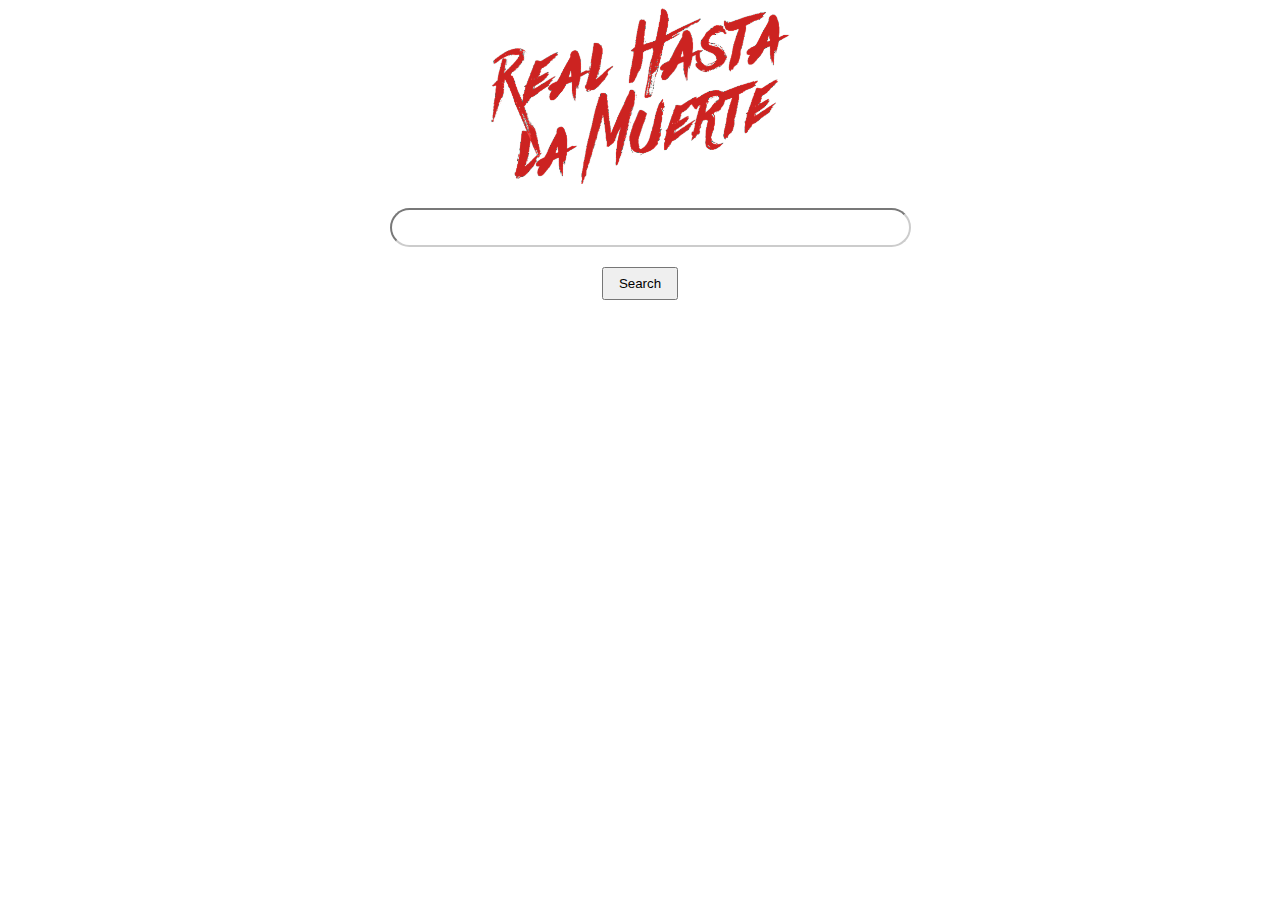
<file: src/main/resources/static/index.html>
<!DOCTYPE html>
<html lang="en">
<head>
    <meta charset="UTF-8">
    <meta http-equiv="X-UA-Compatible" content="IE=edge">
    <meta name="viewport" content="width=device-width, initial-scale=1.0">
    <title>Real hasta la muerte</title>
    <link rel="stylesheet" href="style.css">
</head>
<body>

    <div id="main">

        <img id="logo" src ="img/logo.png"/>
        <input id="searchInput" type="text"/>
        <button onclick="searching()" id="buttonSearch">Search</button>
    </div>


    <script>

       function searching(){
            let textSearch = document.getElementById('searchInput').value;
            document.location.href = 'results.html?query=' + textSearch;
        }

    </script>
</body>
</html>
</file>
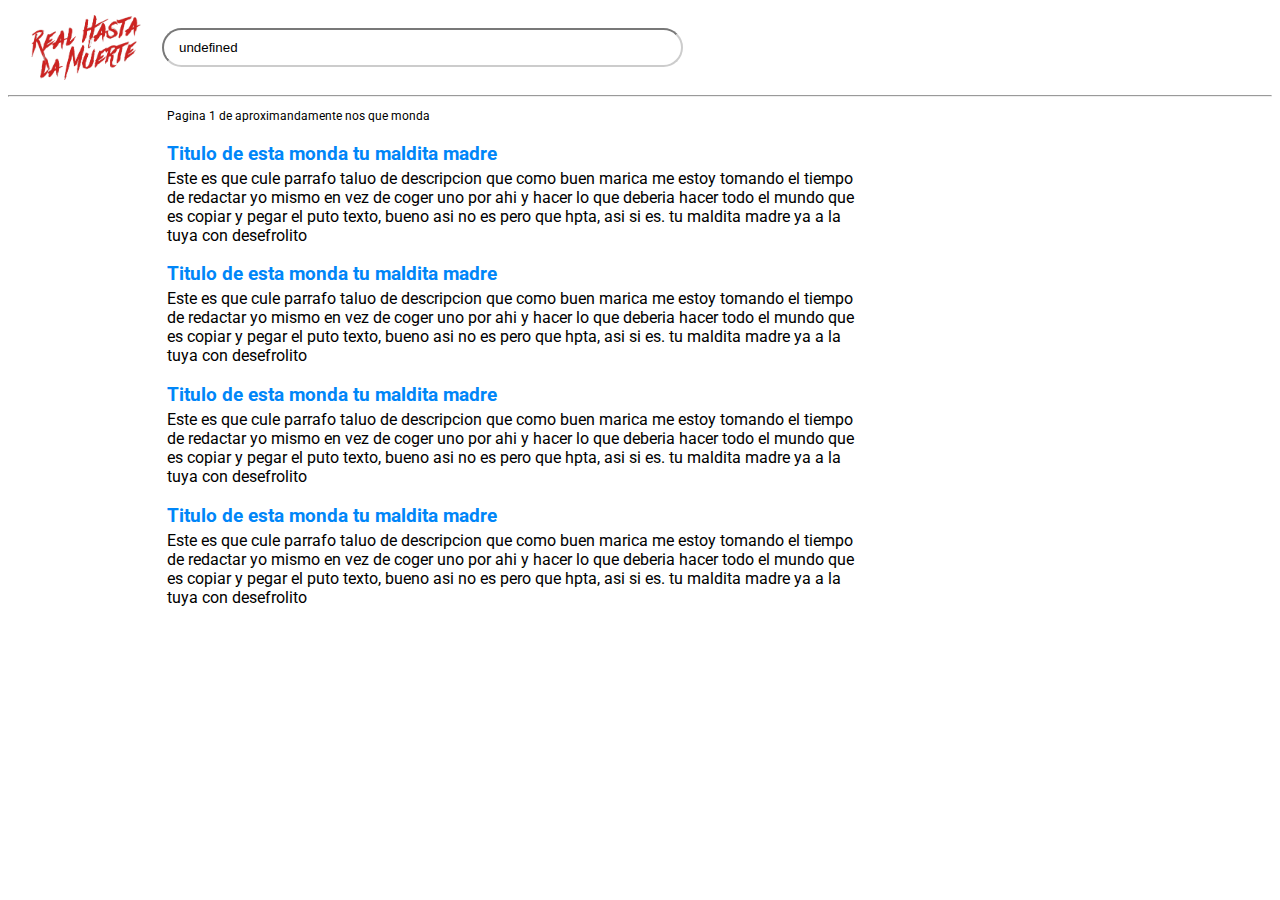
<file: src/main/resources/static/results.html>
<!DOCTYPE html>
<html lang="en">

<head>
    <meta charset="UTF-8">
    <meta http-equiv="X-UA-Compatible" content="IE=edge">
    <meta name="viewport" content="width=device-width, initial-scale=1.0">
    <title>Real hasta la muerte</title>
    <link rel="stylesheet" href="results.css">
    <link rel="preconnect" href="https://fonts.googleapis.com">
    <link rel="preconnect" href="https://fonts.gstatic.com" crossorigin>
    <link href="https://fonts.googleapis.com/css2?family=Roboto:wght@300&display=swap" rel="stylesheet">
</head>

<body>
    <div id="main">

        <img id="logo" src="img/logo.png" />
        <input type="text" id="xtsearch" />
        <hr />

        <div id="results">
            <span class="totalResults"> Pagina 1 de aproximandamente nos que monda </span>
            <div id="links">
                <div class="result">
                    <h3>Titulo de esta monda tu maldita madre</h3>
                    <span>
                        Este es que cule parrafo taluo de descripcion que como buen marica me estoy tomando el tiempo de
                        redactar yo mismo en vez de coger uno por ahi
                        y hacer lo que deberia hacer todo el mundo que es copiar y pegar el puto texto, bueno asi no es
                        pero que hpta, asi si es.
                        tu maldita madre ya a la tuya con desefrolito
                    </span>
                </div>
                <div class="result">
                    <h3>Titulo de esta monda tu maldita madre</h3>
                    <span>
                        Este es que cule parrafo taluo de descripcion que como buen marica me estoy tomando el tiempo de
                        redactar yo mismo en vez de coger uno por ahi
                        y hacer lo que deberia hacer todo el mundo que es copiar y pegar el puto texto, bueno asi no es
                        pero que hpta, asi si es.
                        tu maldita madre ya a la tuya con desefrolito
                    </span>
                </div>
                <div class="result">
                    <h3>Titulo de esta monda tu maldita madre</h3>
                    <span>
                        Este es que cule parrafo taluo de descripcion que como buen marica me estoy tomando el tiempo de
                        redactar yo mismo en vez de coger uno por ahi
                        y hacer lo que deberia hacer todo el mundo que es copiar y pegar el puto texto, bueno asi no es
                        pero que hpta, asi si es.
                        tu maldita madre ya a la tuya con desefrolito
                    </span>
                </div>
                <div class="result">
                    <h3>Titulo de esta monda tu maldita madre</h3>
                    <span>
                        Este es que cule parrafo taluo de descripcion que como buen marica me estoy tomando el tiempo de
                        redactar yo mismo en vez de coger uno por ahi
                        y hacer lo que deberia hacer todo el mundo que es copiar y pegar el puto texto, bueno asi no es
                        pero que hpta, asi si es.
                        tu maldita madre ya a la tuya con desefrolito
                    </span>
                </div>
            </div>


        </div>

    </div>

    <script>
        let aux = document.location.href.split('?query=');
        let query = aux[1];
        document.getElementById('xtsearch').value = query;
        fetch('http://localhost:8080/api/search?query=' + query).then(response => response.json()).then(json => {
            console.log(json)
            let html = '';
            for (let resutlSearch of json) {
                html += getHtmlResultSearch(resutlSearch);
            }
            document.getElementById("links").outerHTML = html;
        });

        function getHtmlResultSearch(resultSearch) {
            return `<div class="result">
                <h3><a href="${resultSearch.url}" target="_blank">${resultSearch.title}</a></h3>
                <span>
                    ${resultSearch.description}
                </span>
            </div>`;
        }
    </script>

</body>

</html>
</file>
<file: src/main/resources/static/style.css>
#logo{
    width: 300px;
}

#main{
    width: 500px;
    margin: auto;
    text-align: center;
}


input{
    width: 100%;
    margin: 20px 0px;
    height: 33px;
    border-radius: 25px;
    border-color: #ccc;
    padding-left: 15px; 
}

button{
    padding: 7px 15px;
}
</file>
<file: src/main/resources/static/results.css>
body{
    font-family: 'Roboto', sans-serif;
}


#logo{
    width: 110px;
    position: absolute;
    left: 31px;
    top: 15px;
}

#main{
    margin: auto;
}


input{
    margin: 20px 0px;
    margin-left: 154px;
    height: 33px;
    border-radius: 25px;
    border-color: #ccc;
    padding-left: 15px; 
    width: 500px;
}

.result h3
{
    color: #0086f8;
    margin-bottom: 4px;
}

.result{
    max-width: 700px;
    margin-left: 159px;
}
.totalResults{
    margin-left: 159px;
    font-size: 12px;
    
}
</file>
